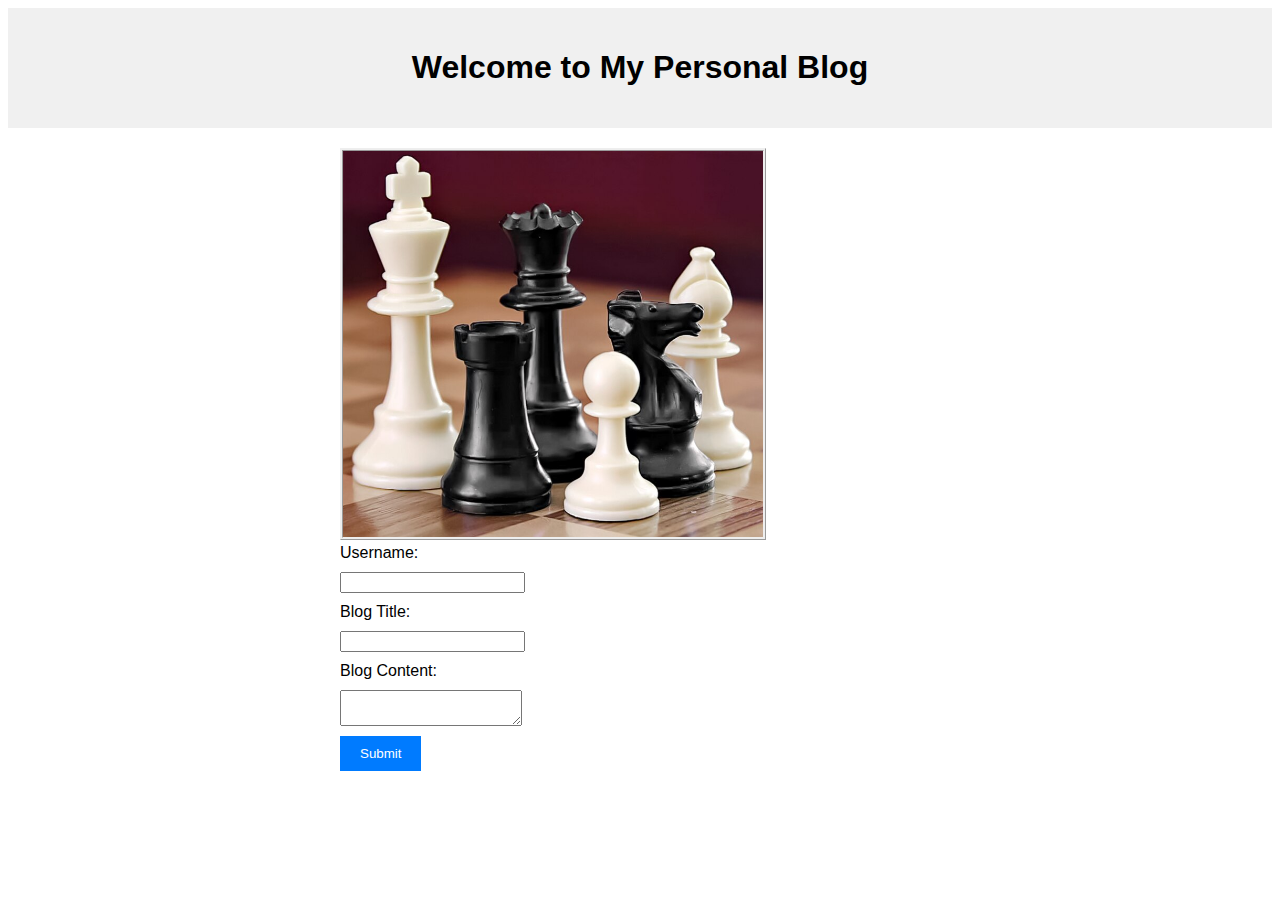
<file: index.html>
<!DOCTYPE html>
<html lang="en">
<head>
    <meta charset="UTF-8">
    <meta name="viewport" content="width=device-width, initial-scale=1.0">
    <link rel="stylesheet" href="assets/css/style.css">
    <title>My Personal Blog</title>
</head>
<body>
    <header>
        <h1>Welcome to My Personal Blog</h1>
    </header>
    <main>
        <form id="blogForm">
            <img class="profile"  src="./images/ChessSet.jpg" alt="image">
            <label for="username">Username:</label>
            <input type="text" id="username" name="username" required>
            <label for="title">Blog Title:</label>
            <input type="text" id="title" name="title" required>
            <label for="content">Blog Content:</label>
            <textarea id="content" name="content" required></textarea>
            <button type="submit">Submit</button>
        </form>
    </main>
    <script src="assets/js/form.js"></script>
</body>
</html>
</file>
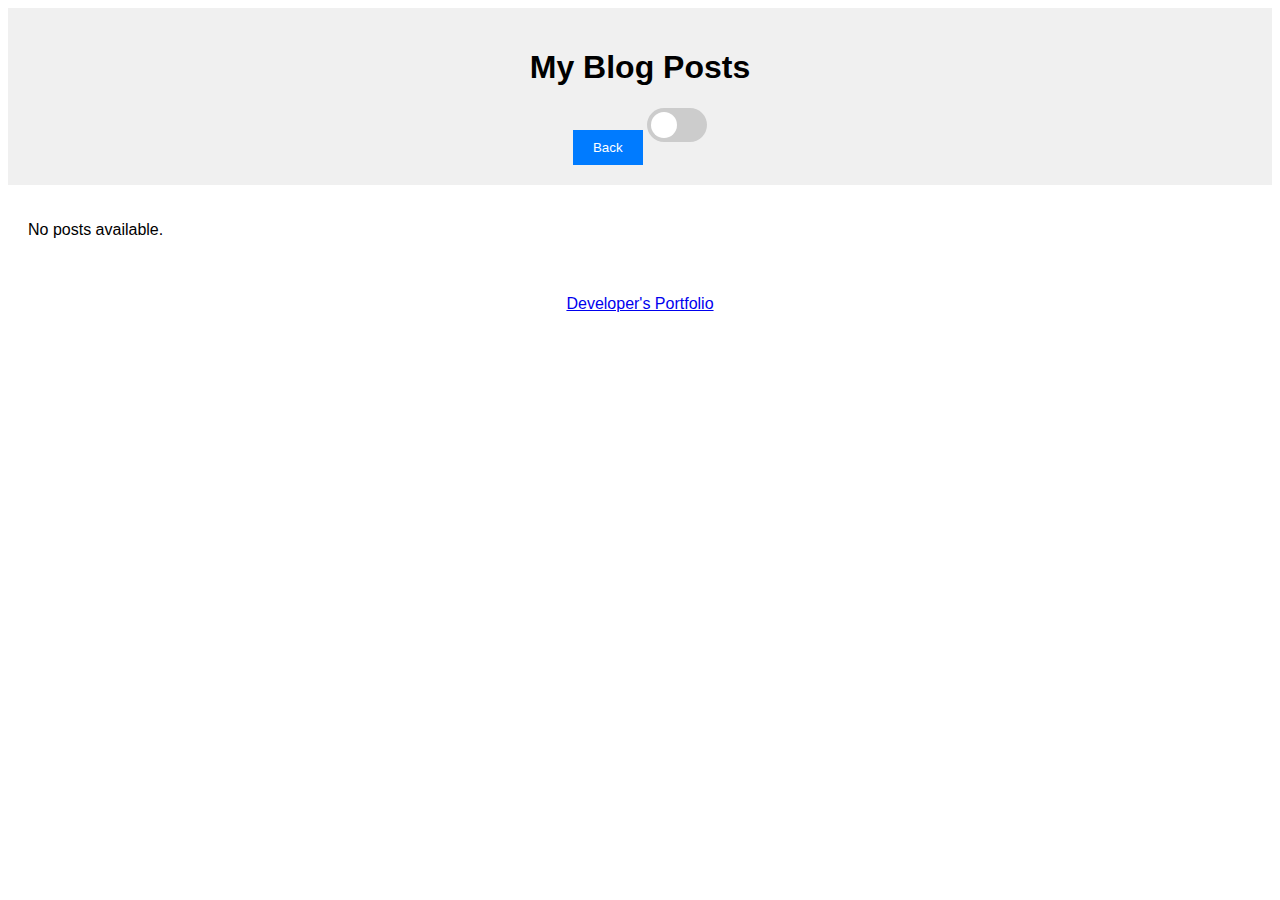
<file: blog.html>
<!DOCTYPE html>
<html lang="en">
<head>
    <meta charset="UTF-8">
    <meta name="viewport" content="width=device-width, initial-scale=1.0">
    <link rel="stylesheet" href="assets/css/style.css">
    <title>My Blog Posts</title>
</head>
<body>
    <header>
        <h1>My Blog Posts</h1>
        <button onclick="window.history.back()">Back</button>
        <label class="switch">
            <input type="checkbox" id="darkModeToggle">
            <span class="slider"></span>
        </label>
    </header>
    <main id="postsContainer"></main>
    <footer>
        <a href="#">Developer's Portfolio</a>
    </footer>
    <script src="assets/js/blog.js"></script>
</body>
</html>
</file>
<file: assets/css/style.css>
body {
    font-family: Arial, sans-serif;
}

header {
    background-color: #f0f0f0;
    padding: 20px;
    text-align: center;
}

main, footer {
    padding: 20px;
}

form {
    max-width: 600px;
    margin: 0 auto;
}

label, input, textarea {
    display: block;
    margin-bottom: 10px;
}

button {
    padding: 10px 20px;
    background-color: #007bff;
    color: #fff;
    border: none;
    cursor: pointer;
}

.post {
    border: 1px solid #ccc;
    border-radius: 5px;
    padding: 20px;
    margin-bottom: 20px;
}

.switch {
    position: relative;
    display: inline-block;
    width: 60px;
    height: 34px;
}

.switch input {
    opacity: 0;
    width: 0;
    height: 0;
}

.slider {
    position: absolute;
    cursor: pointer;
    top: 0;
    left: 0;
    right: 0;
    bottom: 0;
    background-color: #ccc;
    -webkit-transition: .4s;
    transition: .4s;
    border-radius: 34px;
}

.slider:before {
    position: absolute;
    content: "";
    height: 26px;
    width: 26px;
    left: 4px;
    bottom: 4px;
    background-color: white;
    -webkit-transition: .4s;
    transition: .4s;
    border-radius: 50%;
}

input:checked + .slider {
    background-color: #2196F3;
}

input:checked + .slider:before {
    -webkit-transform: translateX(26px);
    -ms-transform: translateX(26px);
    transform: translateX(26px);
}

.dark-mode {
    background-color: #333;
    color: #fff;
}

footer {
    text-align: center;
}

.profile {
    width: 70%;
    border-style:ridge;
}

.image {
    width: 75%;
    display: inline-block;
    float: right;
}
</file>
